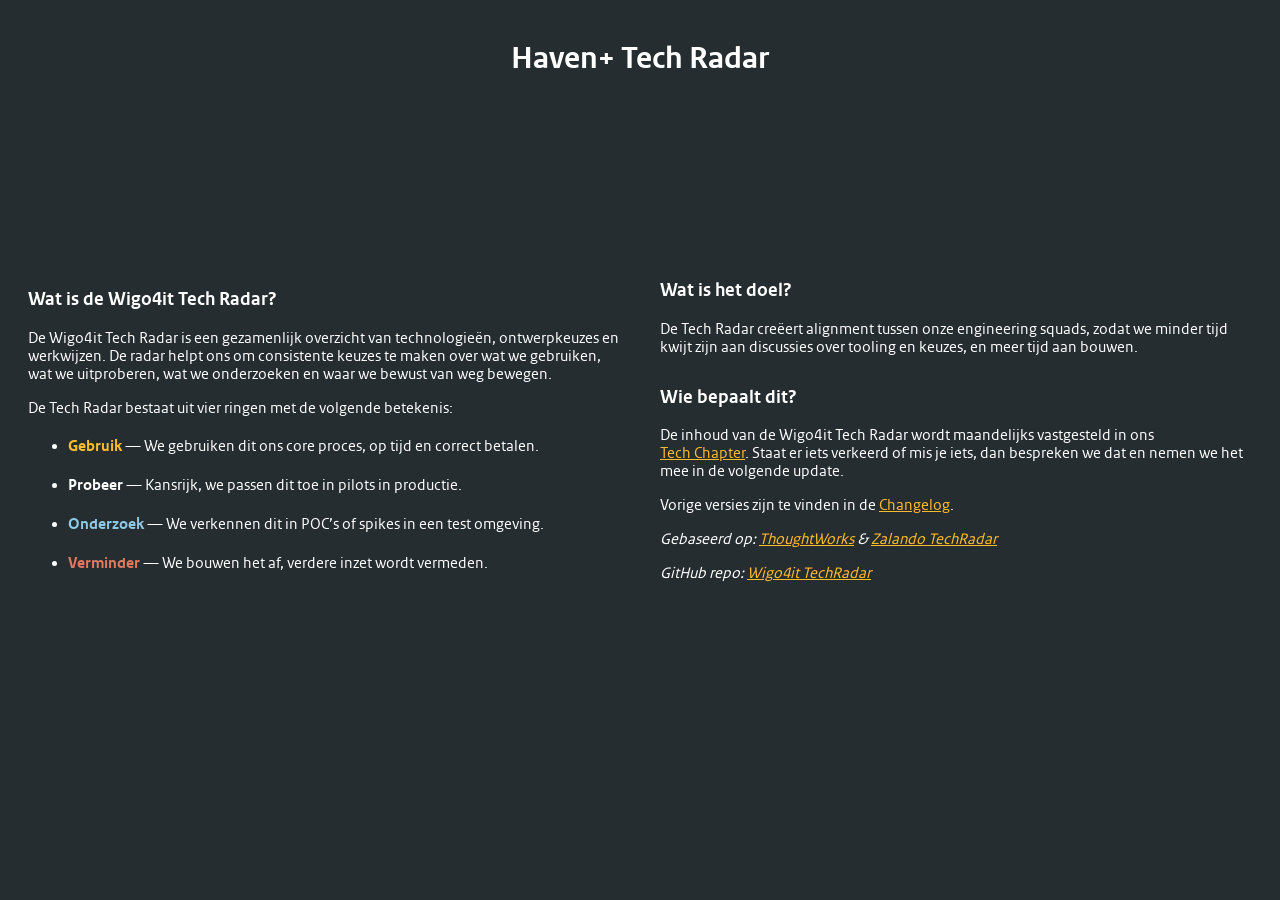
<file: index.html>
<!-- 
The MIT License (MIT)

Copyright (c) 2017 Zalando SE

Permission is hereby granted, free of charge, to any person obtaining a copy
of this software and associated documentation files (the "Software"), to deal
in the Software without restriction, including without limitation the rights
to use, copy, modify, merge, publish, distribute, sublicense, and/or sell
copies of the Software, and to permit persons to whom the Software is
furnished to do so, subject to the following conditions:

The above copyright notice and this permission notice shall be included in
all copies or substantial portions of the Software.

Uitleg
"quadrant": 0,    - 0,1,2,3 (tegen de klok in, begint rechtsonder)
"ring": 0,        - 0,1,2,3 (start vanuit de binnenste ring)
"label": "",      - labelnaam
"link": "",       - link naar documentatie
"active": true,   - zichtbaar ja of nee
"status": ""      - onverander:0, nieuw:1, verplaats=2

Kleuren: 
  Roze    : #BB4EAC
  Groen   : #66D08F
  Blauw   : #00116E
  Oranje  : #E67968
-->

<!DOCTYPE html>
<html lang="en">

<head>

  <meta http-equiv="Content-type" content="text/html; charset=utf-8">
  <meta name="description" content="Wigo4it Tech Radar: De radar door en voor engineers.">
  <meta name="viewport" content="width=device-width, initial-scale=1" />
  <meta name="msapplication-TileColor" content="#da532c">
  <meta name="theme-color" content="#ffffff">

  <title>Wigo4it Tech Radar</title>

  <link rel="apple-touch-icon" sizes="180x180" href="/icons/apple-touch-icon.png">
  <link rel="icon" type="image/png" sizes="32x32" href="/icons/favicon-32x32.png">
  <link rel="icon" type="image/png" sizes="16x16" href="/icons/favicon-16x16.png">
  <link rel="manifest" href="/icons/site.webmanifest">
  <link rel="mask-icon" href="/icons/safari-pinned-tab.svg" color="#5bbad5">
  <link rel="stylesheet" href="radar.css">

  <script type="text/javascript" src="https://js.monitor.azure.com/scripts/b/ext/ai.clck.2.min.js"></script>
  <script type="text/javascript">
    var clickPluginInstance = new Microsoft.ApplicationInsights.ClickAnalyticsPlugin();
    // Click Analytics configuration
    var clickPluginConfig = {
      autoCapture: true,
      dataTags: {
        customDataPrefix: 'data-custom-',
        aiBlobAttributeTag: 'customblob',
        parentDataTag: 'parent-group',
        donotTrackDataTag: 'dnt',
        captureAllMetaDataContent: true,
        useDefaultContentNameOrId: true
      }
    }
    // Application Insights configuration
    var configObj = {
      connectionString: "InstrumentationKey=e19c777a-190b-4d28-a93e-165091f7db4e;IngestionEndpoint=https://westeurope-5.in.applicationinsights.azure.com/;LiveEndpoint=https://westeurope.livediagnostics.monitor.azure.com/;ApplicationId=fade9388-6c2b-4ad9-96a9-ac3eaabc122f",
      extensions: [
        clickPluginInstance
      ],
      extensionConfig: {
        [clickPluginInstance.identifier]: clickPluginConfig
      },
    };
    // Application Insights JavaScript (Web) SDK Loader Script code
    !(function (cfg) { function e() { cfg.onInit && cfg.onInit(n) } var x, w, D, t, E, n, C = window, O = document, b = C.location, q = "script", I = "ingestionendpoint", L = "disableExceptionTracking", j = "ai.device."; "instrumentationKey"[x = "toLowerCase"](), w = "crossOrigin", D = "POST", t = "appInsightsSDK", E = cfg.name || "appInsights", (cfg.name || C[t]) && (C[t] = E), n = C[E] || function (g) { var f = !1, m = !1, h = { initialize: !0, queue: [], sv: "8", version: 2, config: g }; function v(e, t) { var n = {}, i = "Browser"; function a(e) { e = "" + e; return 1 === e.length ? "0" + e : e } return n[j + "id"] = i[x](), n[j + "type"] = i, n["ai.operation.name"] = b && b.pathname || "_unknown_", n["ai.internal.sdkVersion"] = "javascript:snippet_" + (h.sv || h.version), { time: (i = new Date).getUTCFullYear() + "-" + a(1 + i.getUTCMonth()) + "-" + a(i.getUTCDate()) + "T" + a(i.getUTCHours()) + ":" + a(i.getUTCMinutes()) + ":" + a(i.getUTCSeconds()) + "." + (i.getUTCMilliseconds() / 1e3).toFixed(3).slice(2, 5) + "Z", iKey: e, name: "Microsoft.ApplicationInsights." + e.replace(/-/g, "") + "." + t, sampleRate: 100, tags: n, data: { baseData: { ver: 2 } }, ver: undefined, seq: "1", aiDataContract: undefined } } var n, i, t, a, y = -1, T = 0, S = ["js.monitor.azure.com", "js.cdn.applicationinsights.io", "js.cdn.monitor.azure.com", "js0.cdn.applicationinsights.io", "js0.cdn.monitor.azure.com", "js2.cdn.applicationinsights.io", "js2.cdn.monitor.azure.com", "az416426.vo.msecnd.net"], o = g.url || cfg.src, r = function () { return s(o, null) }; function s(d, t) { if ((n = navigator) && (~(n = (n.userAgent || "").toLowerCase()).indexOf("msie") || ~n.indexOf("trident/")) && ~d.indexOf("ai.3") && (d = d.replace(/(\/)(ai\.3\.)([^\d]*)$/, function (e, t, n) { return t + "ai.2" + n })), !1 !== cfg.cr) for (var e = 0; e < S.length; e++)if (0 < d.indexOf(S[e])) { y = e; break } var n, i = function (e) { var a, t, n, i, o, r, s, c, u, l; h.queue = [], m || (0 <= y && T + 1 < S.length ? (a = (y + T + 1) % S.length, p(d.replace(/^(.*\/\/)([\w\.]*)(\/.*)$/, function (e, t, n, i) { return t + S[a] + i })), T += 1) : (f = m = !0, s = d, !0 !== cfg.dle && (c = (t = function () { var e, t = {}, n = g.connectionString; if (n) for (var i = n.split(";"), a = 0; a < i.length; a++) { var o = i[a].split("="); 2 === o.length && (t[o[0][x]()] = o[1]) } return t[I] || (e = (n = t.endpointsuffix) ? t.location : null, t[I] = "https://" + (e ? e + "." : "") + "dc." + (n || "services.visualstudio.com")), t }()).instrumentationkey || g.instrumentationKey || "", t = (t = (t = t[I]) && "/" === t.slice(-1) ? t.slice(0, -1) : t) ? t + "/v2/track" : g.endpointUrl, t = g.userOverrideEndpointUrl || t, (n = []).push((i = "SDK LOAD Failure: Failed to load Application Insights SDK script (See stack for details)", o = s, u = t, (l = (r = v(c, "Exception")).data).baseType = "ExceptionData", l.baseData.exceptions = [{ typeName: "SDKLoadFailed", message: i.replace(/\./g, "-"), hasFullStack: !1, stack: i + "\nSnippet failed to load [" + o + "] -- Telemetry is disabled\nHelp Link: https://go.microsoft.com/fwlink/?linkid=2128109\nHost: " + (b && b.pathname || "_unknown_") + "\nEndpoint: " + u, parsedStack: [] }], r)), n.push((l = s, i = t, (u = (o = v(c, "Message")).data).baseType = "MessageData", (r = u.baseData).message = 'AI (Internal): 99 message:"' + ("SDK LOAD Failure: Failed to load Application Insights SDK script (See stack for details) (" + l + ")").replace(/\"/g, "") + '"', r.properties = { endpoint: i }, o)), s = n, c = t, JSON && ((u = C.fetch) && !cfg.useXhr ? u(c, { method: D, body: JSON.stringify(s), mode: "cors" }) : XMLHttpRequest && ((l = new XMLHttpRequest).open(D, c), l.setRequestHeader("Content-type", "application/json"), l.send(JSON.stringify(s))))))) }, a = function (e, t) { m || setTimeout(function () { !t && h.core || i() }, 500), f = !1 }, p = function (e) { var n = O.createElement(q), e = (n.src = e, t && (n.integrity = t), n.setAttribute("data-ai-name", E), cfg[w]); return !e && "" !== e || "undefined" == n[w] || (n[w] = e), n.onload = a, n.onerror = i, n.onreadystatechange = function (e, t) { "loaded" !== n.readyState && "complete" !== n.readyState || a(0, t) }, cfg.ld && cfg.ld < 0 ? O.getElementsByTagName("head")[0].appendChild(n) : setTimeout(function () { O.getElementsByTagName(q)[0].parentNode.appendChild(n) }, cfg.ld || 0), n }; p(d) } cfg.sri && (n = o.match(/^((http[s]?:\/\/.*\/)\w+(\.\d+){1,5})\.(([\w]+\.){0,2}js)$/)) && 6 === n.length ? (d = "".concat(n[1], ".integrity.json"), i = "@".concat(n[4]), l = window.fetch, t = function (e) { if (!e.ext || !e.ext[i] || !e.ext[i].file) throw Error("Error Loading JSON response"); var t = e.ext[i].integrity || null; s(o = n[2] + e.ext[i].file, t) }, l && !cfg.useXhr ? l(d, { method: "GET", mode: "cors" }).then(function (e) { return e.json()["catch"](function () { return {} }) }).then(t)["catch"](r) : XMLHttpRequest && ((a = new XMLHttpRequest).open("GET", d), a.onreadystatechange = function () { if (a.readyState === XMLHttpRequest.DONE) if (200 === a.status) try { t(JSON.parse(a.responseText)) } catch (e) { r() } else r() }, a.send())) : o && r(); try { h.cookie = O.cookie } catch (k) { } function e(e) { for (; e.length;)!function (t) { h[t] = function () { var e = arguments; f || h.queue.push(function () { h[t].apply(h, e) }) } }(e.pop()) } var c, u, l = "track", d = "TrackPage", p = "TrackEvent", l = (e([l + "Event", l + "PageView", l + "Exception", l + "Trace", l + "DependencyData", l + "Metric", l + "PageViewPerformance", "start" + d, "stop" + d, "start" + p, "stop" + p, "addTelemetryInitializer", "setAuthenticatedUserContext", "clearAuthenticatedUserContext", "flush"]), h.SeverityLevel = { Verbose: 0, Information: 1, Warning: 2, Error: 3, Critical: 4 }, (g.extensionConfig || {}).ApplicationInsightsAnalytics || {}); return !0 !== g[L] && !0 !== l[L] && (e(["_" + (c = "onerror")]), u = C[c], C[c] = function (e, t, n, i, a) { var o = u && u(e, t, n, i, a); return !0 !== o && h["_" + c]({ message: e, url: t, lineNumber: n, columnNumber: i, error: a, evt: C.event }), o }, g.autoExceptionInstrumented = !0), h }(cfg.cfg), (C[E] = n).queue && 0 === n.queue.length ? (n.queue.push(e), n.trackPageView({})) : e(); })({
      src: "https://js.monitor.azure.com/scripts/b/ai.3.gbl.min.js",
      crossOrigin: "anonymous",
      // sri: false, // Custom optional value to specify whether fetching the snippet from integrity file and do integrity check
      cfg: configObj // configObj is defined above.
    });
  </script>

  <script src="https://d3js.org/d3.v4.min.js"></script>
  <script src="radar.js"></script>

</head>

<body>

  <div class="center-box">
    <h1>Haven+ Tech Radar</h1>
  </div>

  <svg id="radar" style="display: block; margin: auto"></svg>

  <script>

    fetch("/versions/versions.json")
      .then(response => response.json())
      .then(data => {
        data.sort((a, b) => a.version < b.version ? 1 : -1);

        // haal versie uit evt. query params of anders de meest recente versie
        const searchParams = new URLSearchParams(window.location.search);
        let versionString = searchParams.get('version');
        if (!data.some(d => d.version === versionString)) {
          versionString = data[0].version;
        }

        const versionData = data.find(d => d.version === versionString);

        const config = {
          title: versionData.title
        };

        fetch(`/versions/${versionString}.json`)
          .then(response => response.json())
          .then(entries => {
            config.entries = entries;
            radar_visualization(config);
          });
      });
  </script>

  <!-- ... alles hierboven blijft hetzelfde ... -->

  <div class="center-box">
    <div class="column">
      <h3>Wat is de Wigo4it Tech Radar?</h3>
      <p>
        De Wigo4it Tech Radar is een gezamenlijk overzicht van technologieën, ontwerpkeuzes en werkwijzen. De radar
        helpt
        ons om consistente keuzes te maken over wat we gebruiken, wat we uitproberen, wat we onderzoeken en waar we
        bewust van weg bewegen.
      </p>
      <p>
        De Tech Radar bestaat uit vier ringen met de volgende betekenis:
      </p>
      <ul>
        <li><strong style="color: var(--kleur-gebruik)">Gebruik</strong> &mdash; We gebruiken dit ons core proces, op
          tijd en correct betalen.</li>
        <li><strong style="color: var(--kleur-probeer)">Probeer</strong> &mdash; Kansrijk, we passen dit toe in pilots
          in productie.</li>
        <li><strong style="color: var(--kleur-onderzoek)">Onderzoek</strong> &mdash; We verkennen dit in POC’s of spikes
          in een test omgeving.</li>
        <li><strong style="color: var(--kleur-verminder)">Verminder</strong> &mdash; We bouwen het af, verdere inzet
          wordt vermeden.</li>
      </ul>
    </div>
    <div class="column">
      <h3>Wat is het doel?</h3>
      <p>
        De Tech Radar creëert alignment tussen onze engineering squads, zodat we minder tijd kwijt zijn aan discussies
        over tooling en keuzes, en meer tijd aan bouwen.
      </p>
      <h3>Wie bepaalt dit?</h3>
      <p>
        De inhoud van de Wigo4it Tech Radar wordt maandelijks vastgesteld in ons<br>
        <a href="wiki.html?page=techchapter" target="_blank" rel="noopener noreferrer">Tech Chapter</a>. Staat er iets verkeerd of mis je iets, dan bespreken we dat en nemen we het mee in de volgende update.
      </p>
      <p>
        Vorige versies zijn te vinden in de <a href="changelog.html">Changelog</a>.
      </p>
      <p>
        <em>Gebaseerd op: <a href="https://www.thoughtworks.com/radar">ThoughtWorks</a> &amp; <a
            href="https://github.com/zalando/tech-radar">Zalando TechRadar</a></em>
      </p>
      <p>
        <em>GitHub repo: <a href="https://github.com/wigo4it/techradar">Wigo4it TechRadar</a></em>
      </p>
    </div>
  </div>

</body>

</html>
</file>
<file: radar.css>
@font-face {
  font-family: 'Rijksoverheid Sans';
  src: url('/fonts/rijksoverheid-sans-regular.woff2') format('woff2'),
       url('/fonts/rijksoverheid-sans-regular.woff') format('woff');
  font-weight: normal;
  font-style: normal;
  font-display: swap;
}
@font-face {
  font-family: 'Rijksoverheid Sans';
  src: url('/fonts/rijksoverheid-sans-bold.woff2') format('woff2'),
       url('/fonts/rijksoverheid-sans-bold.woff') format('woff');
  font-weight: bold;
  font-style: normal;
  font-display: swap;
}

:root {
  --kleur-achtergrond: #262D30;
  --kleur-tekst: white;
  --kleur-accent: #FFBC2C;

  --kleur-gebruik: #FFBC2C;
  --kleur-probeer: white;
  --kleur-onderzoek: #8ecae6;
  --kleur-verminder: #e07a5f;
}
body {
  font-family: 'Rijksoverheid Sans', sans-serif;
  padding-top: 10px;
  padding-bottom: 50px;
  background-color: var(--kleur-achtergrond);
  color: var(--kleur-tekst);
}
img {
  width: 210px;
}
h1 {
  padding: 0 15px 0 15px;
}
h3 {
  margin-top: 30px;
}
li {
  margin: 20px 50px 0 0;
}
a {
  color: var(--kleur-accent);
}
.center-box {
  display: flex;
  justify-content: center;
  align-items: center;
}
.column {
  width: 640px;
  padding: 0 20px 0 20px;
}
</file>
